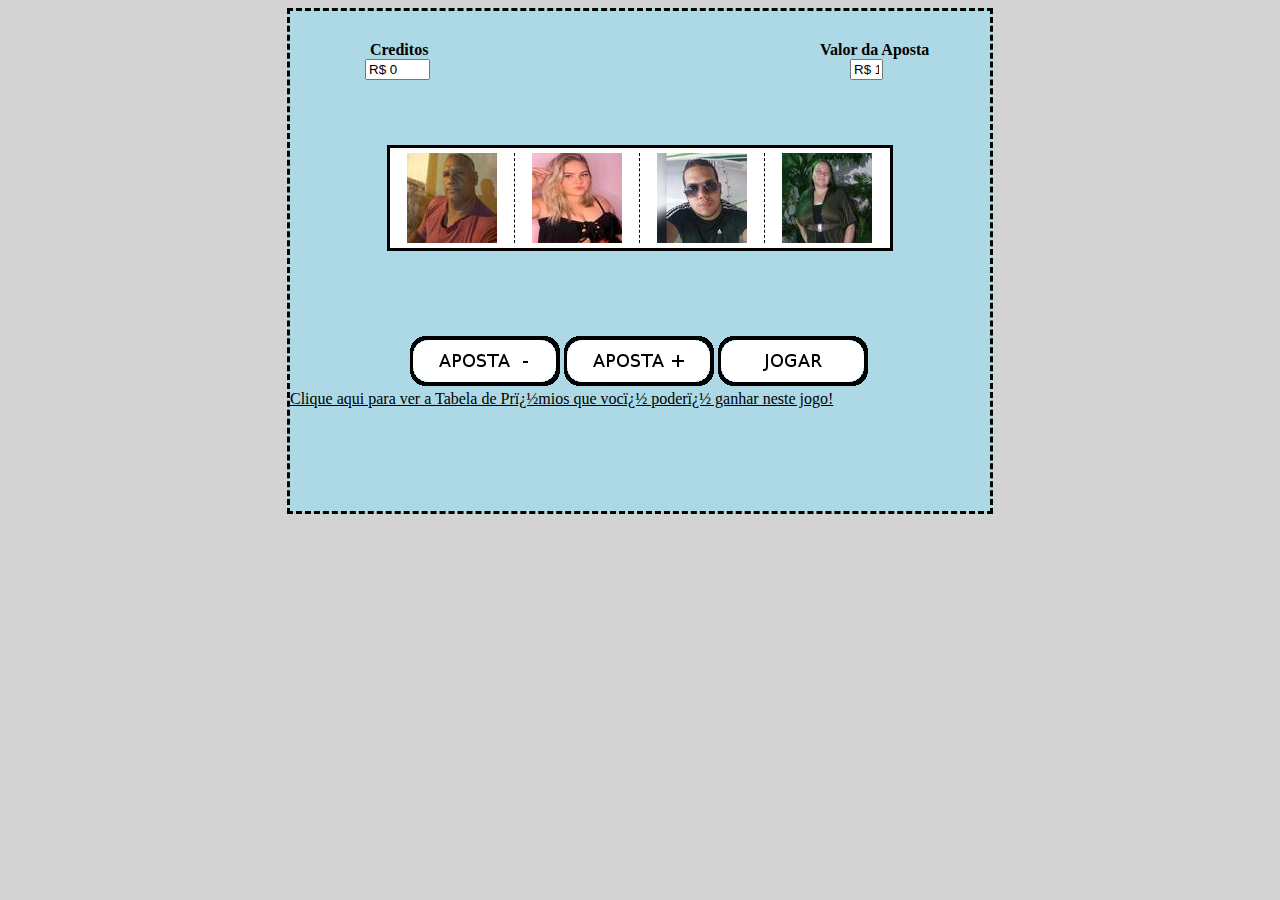
<file: index.html>
<?xml version="1.0" encoding="latin1"?>
<!DOCTYPE html PUBLIC "-//W3C//DTD XHTML 1.1//EN"
    "http://www.w3.org/TR/xhtml11/DTD/xhtml11.dtd">
<html version="-//W3C//DTD XHTML 1.1//EN"
      xmlns="http://www.w3.org/1999/xhtml" xml:lang="en"
      xmlns:xsi="http://www.w3.org/2001/XMLSchema-instance"
      xsi:schemaLocation="http://www.w3.org/1999/xhtml
                          http://www.w3.org/MarkUp/SCHEMA/xhtml11.xsd"
>

	<head>
		<meta http-equiv="content-type" content="text/html; charset=latin1" />
		<title>Caçaníquel Santiago</title>
		<link type="text/css" rel="stylesheet" href="style.css" />
		<script type="text/javascript">
			var credito = 0;
			var aux = 0;
			var aposta = 1;
			var nSort = 0;
			var slt1, slt2, slt3, slt4;
			
			function aleatorio(inferior,superior){ 
				numPossibilidades = superior - inferior; 
				aleat = Math.random() * numPossibilidades;
				aleat = Math.floor(aleat);
				return parseInt(inferior) + aleat;
			}
			
			function apostaMenos() {
				if (aposta > 1) {
					aposta--;
					document.getElementById('aposta').value = 'R$ ' + aposta;					
				}
			}
			
			function apostaMais() {
				if (aposta < 10) {
					aposta ++;
					document.getElementById('aposta').value = 'R$ ' + aposta;
				}
			}
			
			function verificaPremio() {
				//verifica se ganhou algum pr�mio
				
				//inicio dos pr�mios menores
				if (slt1 == 1 && slt2 == 2 && slt3 == 3 && slt4 == 4){
					aposta = parseInt(aposta);
					credito = credito + (aposta * 2);
					document.getElementById('credito').value = 'R$ ' + credito;
					window.alert("Parabéns, você ganhou um prêmio de R$ " + aposta * 2 + ".");
				}

				if (slt1 == 1 && slt2 == 2 && slt3 == 4 && slt4 == 3){
					aposta = parseInt(aposta);
					credito = credito + (aposta * 2);
					document.getElementById('credito').value = 'R$ ' + credito;
					window.alert("Parab�ns, voc� ganhou um pr�mio de R$ " + aposta * 2 + ".");
				}
				
				if (slt1 == 1 && slt2 == 3 && slt3 == 2 && slt4 == 4){
					aposta = parseInt(aposta);
					credito = credito + (aposta * 2);
					document.getElementById('credito').value = 'R$ ' + credito;
					window.alert("Parab�ns, voc� ganhou um pr�mio de R$ " + aposta * 2 + ".");
				}
				
				if (slt1 == 1 && slt2 == 3 && slt3 == 4 && slt4 == 2){
					aposta = parseInt(aposta);
					credito = credito + (aposta * 2);
					document.getElementById('credito').value = 'R$ ' + credito;
					window.alert("Parab�ns, voc� ganhou um pr�mio de R$ " + aposta * 2 + ".");
				}
				
				if (slt1 == 1 && slt2 == 4 && slt3 == 2 && slt4 == 3){
					aposta = parseInt(aposta);
					credito = credito + (aposta * 2);
					document.getElementById('credito').value = 'R$ ' + credito;
					window.alert("Parab�ns, voc� ganhou um pr�mio de R$ " + aposta * 2 + ".");
				}
				
				if (slt1 == 1 && slt2 == 4 && slt3 == 3 && slt4 == 2){
					aposta = parseInt(aposta);
					credito = credito + (aposta * 2);
					document.getElementById('credito').value = 'R$ ' + credito;
					window.alert("Parab�ns, voc� ganhou um pr�mio de R$ " + aposta * 2 + ".");
				}
				
				if (slt1 == 2 && slt2 == 1 && slt3 == 3 && slt4 == 4){
					aposta = parseInt(aposta);
					credito = credito + (aposta * 2);
					document.getElementById('credito').value = 'R$ ' + credito;
					window.alert("Parab�ns, voc� ganhou um pr�mio de R$ " + aposta * 2 + ".");
				}

				if (slt1 == 2 && slt2 == 1 && slt3 == 4 && slt4 == 3){
					aposta = parseInt(aposta);
					credito = credito + (aposta * 2);
					document.getElementById('credito').value = 'R$ ' + credito;
					window.alert("Parab�ns, voc� ganhou um pr�mio de R$ " + aposta * 2 + ".");
				}
				
				if (slt1 == 2 && slt2 == 3 && slt3 == 1 && slt4 == 4){
					aposta = parseInt(aposta);
					credito = credito + (aposta * 2);
					document.getElementById('credito').value = 'R$ ' + credito;
					window.alert("Parab�ns, voc� ganhou um pr�mio de R$ " + aposta * 2 + ".");
				}
				
				if (slt1 == 2 && slt2 == 3 && slt3 == 4 && slt4 == 1){
					aposta = parseInt(aposta);
					credito = credito + (aposta * 2);
					document.getElementById('credito').value = 'R$ ' + credito;
					window.alert("Parab�ns, voc� ganhou um pr�mio de R$ " + aposta * 2 + ".");
				}
				
				if (slt1 == 2 && slt2 == 4 && slt3 == 1 && slt4 == 3){
					aposta = parseInt(aposta);
					credito = credito + (aposta * 2);
					document.getElementById('credito').value = 'R$ ' + credito;
					window.alert("Parab�ns, voc� ganhou um pr�mio de R$ " + aposta * 2 + ".");
				}
				
				if (slt1 == 2 && slt2 == 4 && slt3 == 3 && slt4 == 1){
					aposta = parseInt(aposta);
					credito = credito + (aposta * 2);
					document.getElementById('credito').value = 'R$ ' + credito;
					window.alert("Parab�ns, voc� ganhou um pr�mio de R$ " + aposta * 2 + ".");
				}
					
				if (slt1 == 3 && slt2 == 2 && slt3 == 1 && slt4 == 4){
					aposta = parseInt(aposta);
					credito = credito + (aposta * 2);
					document.getElementById('credito').value = 'R$ ' + credito;
					window.alert("Parab�ns, voc� ganhou um pr�mio de R$ " + aposta * 2 + ".");
				}

				if (slt1 == 3 && slt2 == 2 && slt3 == 4 && slt4 == 1){
					aposta = parseInt(aposta);
					credito = credito + (aposta * 2);
					document.getElementById('credito').value = 'R$ ' + credito;
					window.alert("Parab�ns, voc� ganhou um pr�mio de R$ " + aposta * 2 + ".");
				}
				
				if (slt1 == 3 && slt2 == 1 && slt3 == 2 && slt4 == 4){
					aposta = parseInt(aposta);
					credito = credito + (aposta * 2);
					document.getElementById('credito').value = 'R$ ' + credito;
					window.alert("Parab�ns, voc� ganhou um pr�mio de R$ " + aposta * 2 + ".");
				}
				
				if (slt1 == 3 && slt2 == 1 && slt3 == 4 && slt4 == 2){
					aposta = parseInt(aposta);
					credito = credito + (aposta * 2);
					document.getElementById('credito').value = 'R$ ' + credito;
					window.alert("Parab�ns, voc� ganhou um pr�mio de R$ " + aposta * 2 + ".");
				}
				
				if (slt1 == 3 && slt2 == 4 && slt3 == 2 && slt4 == 1){
					aposta = parseInt(aposta);
					credito = credito + (aposta * 2);
					document.getElementById('credito').value = 'R$ ' + credito;
					window.alert("Parab�ns, voc� ganhou um pr�mio de R$ " + aposta * 2 + ".");
				}
				
				if (slt1 == 3 && slt2 == 4 && slt3 == 1 && slt4 == 2){
					aposta = parseInt(aposta);
					credito = credito + (aposta * 2);
					document.getElementById('credito').value = 'R$ ' + credito;
					window.alert("Parab�ns, voc� ganhou um pr�mio de R$ " + aposta * 2 + ".");
				}

				if (slt1 == 4 && slt2 == 2 && slt3 == 3 && slt4 == 1){
					aposta = parseInt(aposta);
					credito = credito + (aposta * 2);
					document.getElementById('credito').value = 'R$ ' + credito;
					window.alert("Parab�ns, voc� ganhou um pr�mio de R$ " + aposta * 2 + ".");
				}

				if (slt1 == 4 && slt2 == 2 && slt3 == 1 && slt4 == 3){
					aposta = parseInt(aposta);
					credito = credito + (aposta * 2);
					document.getElementById('credito').value = 'R$ ' + credito;
					window.alert("Parab�ns, voc� ganhou um pr�mio de R$ " + aposta * 2 + ".");
				}
				
				if (slt1 == 4 && slt2 == 3 && slt3 == 2 && slt4 == 1){
					aposta = parseInt(aposta);
					credito = credito + (aposta * 2);
					document.getElementById('credito').value = 'R$ ' + credito;
					window.alert("Parab�ns, voc� ganhou um pr�mio de R$ " + aposta * 2 + ".");
				}
				
				if (slt1 == 4 && slt2 == 3 && slt3 == 1 && slt4 == 2){
					aposta = parseInt(aposta);
					credito = credito + (aposta * 2);
					document.getElementById('credito').value = 'R$ ' + credito;
					window.alert("Parab�ns, voc� ganhou um pr�mio de R$ " + aposta * 2 + ".");
				}
				
				if (slt1 == 4 && slt2 == 1 && slt3 == 2 && slt4 == 3){
					aposta = parseInt(aposta);
					credito = credito + (aposta * 2);
					document.getElementById('credito').value = 'R$ ' + credito;
					window.alert("Parab�ns, voc� ganhou um pr�mio de R$ " + aposta * 2 + ".");
				}
				
				if (slt1 == 4 && slt2 == 1 && slt3 == 3 && slt4 == 2){
					aposta = parseInt(aposta);
					credito = credito + (aposta * 2);
					document.getElementById('credito').value = 'R$ ' + credito;
					window.alert("Parab�ns, voc� ganhou um pr�mio de R$ " + aposta * 2 + ".");
				}
				//fim dos pr�mios menores
				
				//inicio dos premios maiores
				if (slt1 == 1 && slt2 == 1 && slt3 == 1 && slt4 == 1){
					aposta = parseInt(aposta);
					credito = credito + (aposta * 5);
					document.getElementById('credito').value = 'R$ ' + credito;
					window.alert("Parab�ns, voc� ganhou um pr�mio de R$ " + aposta * 5 + ".");
				}
				
				if (slt1 == 2 && slt2 == 2 && slt3 == 2 && slt4 == 2){
					aposta = parseInt(aposta);
					credito = credito + (aposta * 10);
					document.getElementById('credito').value = 'R$ ' + credito;
					window.alert("Parab�ns, voc� ganhou um pr�mio de R$ " + aposta * 10 + ".");
				}
				
				if (slt1 == 3 && slt2 == 3 && slt3 == 3 && slt4 == 3){
					aposta = parseInt(aposta);
					credito = credito + (aposta * 20);
					document.getElementById('credito').value = 'R$ ' + credito;
					window.alert("Parab�ns, voc� ganhou um pr�mio de R$ " + aposta * 20 + ".");
				}
				
				if (slt1 == 4 && slt2 == 4 && slt3 == 4 && slt4 == 4){
					aposta = parseInt(aposta);
					credito = credito + (aposta * 50);
					document.getElementById('credito').value = 'R$ ' + credito;
					window.alert("Parab�ns, voc� ganhou um pr�mio de R$ " + aposta * 50 + ".");
				}
				//fim dos pr�mios maiores
			}
			
			function jogar() {
				if (credito < 1 || credito < aposta) {
					aux = window.prompt("Coloque mais creditos, digite a quantidade em R$:","1");
					aux = parseInt(aux);
					credito = parseInt(credito);
					credito = credito + aux;
					document.getElementById('credito').value = 'R$ ' + credito
				}
				else {
					if(credito > 0 && credito >= aposta){
						credito = credito - aposta;
						document.getElementById('credito').value = 'R$ ' + credito;
						document.getElementById('escud1').src = 'img/roleta.gif';
						document.getElementById('escud2').src = 'img/roleta.gif';
						document.getElementById('escud3').src = 'img/roleta.gif';
						document.getElementById('escud4').src = 'img/roleta.gif';
						
						//processamento do slot1
						nSort = aleatorio(1,5);
						switch (nSort) {
							case 1:
							cont=setTimeout("document.getElementById('escud1').src = 'img/botafogo.png'", 4000);
							slt1 = 1;
							break;
							case 2:
							cont=setTimeout("document.getElementById('escud1').src = 'img/flamengo.png'", 4000);
							slt1 = 2;
							break;
							case 3:
							cont=setTimeout("document.getElementById('escud1').src = 'img/fluminense.png'", 4000);
							slt1 = 3;
							break;
							case 4:
							cont=setTimeout("document.getElementById('escud1').src = 'img/vasco.png'", 4000);
							slt1 = 4;
							break;
						}
						
						//processamento do slot2
						nSort = aleatorio(1,5);
						switch (nSort) {
							case 1:
							cont=setTimeout("document.getElementById('escud2').src = 'img/botafogo.png'", 6000);
							slt2 = 1;
							break;
							case 2:
							cont=setTimeout("document.getElementById('escud2').src = 'img/flamengo.png'", 6000);
							slt2 = 2;
							break;
							case 3:
							cont=setTimeout("document.getElementById('escud2').src = 'img/fluminense.png'", 6000);
							slt2 = 3;
							break;
							case 4:
							cont=setTimeout("document.getElementById('escud2').src = 'img/vasco.png'", 6000);
							slt2 = 4;
							break;
						}
						
						//processamento do slot3
						nSort = aleatorio(1,5);
						switch (nSort) {
							case 1:
							cont=setTimeout("document.getElementById('escud3').src = 'img/botafogo.png'", 7000);
							slt3 = 1;
							break;
							case 2:
							cont=setTimeout("document.getElementById('escud3').src = 'img/flamengo.png'", 7000);
							slt3 = 2;
							break;
							case 3:
							cont=setTimeout("document.getElementById('escud3').src = 'img/fluminense.png'", 7000);
							slt3 = 3;
							break;
							case 4:
							cont=setTimeout("document.getElementById('escud3').src = 'img/vasco.png'", 7000);
							slt3 = 4;
							break;
						}
						
						//processamento do slot4
						nSort = aleatorio(1,5);
						switch (nSort) {
							case 1:
							cont=setTimeout("document.getElementById('escud4').src = 'img/botafogo.png'", 8000);
							slt4 = 1;
							break;
							case 2:
							cont=setTimeout("document.getElementById('escud4').src = 'img/flamengo.png'", 8000);
							slt4 = 2;
							break;
							case 3:
							cont=setTimeout("document.getElementById('escud4').src = 'img/fluminense.png'", 8000);
							slt4 = 3;
							break;
							case 4:
							cont=setTimeout("document.getElementById('escud4').src = 'img/vasco.png'", 8000);
							slt4 = 4;
							break;
						}
						cont=setTimeout("verificaPremio()", 9000);
					}
				}
			}
		</script>
	</head>
	
	<body>
	
		<div id = "corpo">
		
			<div id = "creditos_txt">
				Creditos
			</div>
			
			<div id = "creditos">
				<form>
					<input id = "credito" type = "text" size = "5" value = "R$ 0" readonly />
				</form>
			</div>
			
			<div id = "valor_txt">
				Valor da Aposta
			</div>
			
			<div id = "valor">
				<form>
					<input id = "aposta" type = "text" size = "1" value = "R$ 1" readonly />
				</form>
			</div>
			
			<div id = "tela">
				<div id = "slot1">
					<img id = "escud1" src = "img/botafogo.png" />
				</div>
				<div id = "slot2">
					<img id = "escud2" src = "img/flamengo.png" />
				</div>
				<div id = "slot3">
					<img id = "escud3" src = "img/fluminense.png" />
				</div>
				<div id = "slot4">
					<img id = "escud4" src = "img/vasco.png" />
				</div>
			</div>
			
			<div id = "botoes">
				<img src = "img/apostamenos.gif" onMouseDown="this.src='img/apostamenos_p.gif';" onMouseUp="this.src='img/apostamenos.gif';" onclick = "apostaMenos();" />
				<img src = "img/apostamais.gif" onMouseDown="this.src='img/apostamais_p.gif';" onMouseUp="this.src='img/apostamais.gif';" onclick = "apostaMais();"/>
				<img src = "img/jogar.gif" onMouseDown="this.src='img/jogar_p.gif';" onMouseUp="this.src='img/jogar.gif';" onclick = "jogar();"/>
			</div>
			
			<div id = "rodap�">
				<a href = "tabela.html" target='_blank'>Clique aqui para ver a Tabela de Pr�mios que voc� poder� ganhar neste jogo!</a>
			</div>
		
		</div>
	
	</body>

</html>
</file>
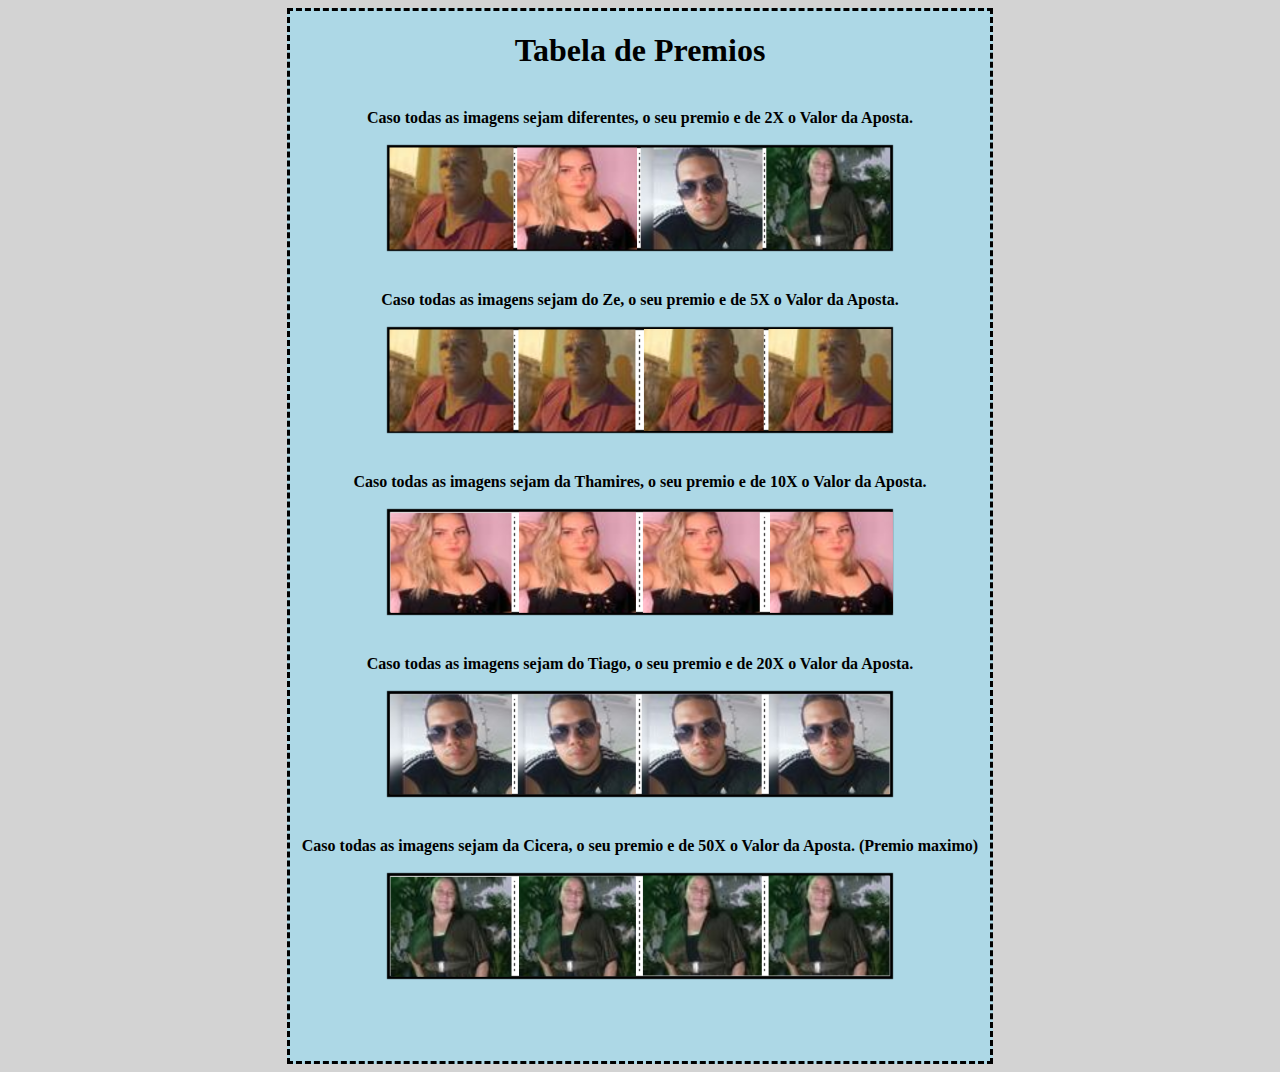
<file: tabela.html>
<?xml version="1.0" encoding="latin1"?>
<!DOCTYPE html PUBLIC "-//W3C//DTD XHTML 1.1//EN"
    "http://www.w3.org/TR/xhtml11/DTD/xhtml11.dtd">
<html version="-//W3C//DTD XHTML 1.1//EN"
      xmlns="http://www.w3.org/1999/xhtml" xml:lang="en"
      xmlns:xsi="http://www.w3.org/2001/XMLSchema-instance"
      xsi:schemaLocation="http://www.w3.org/1999/xhtml
                          http://www.w3.org/MarkUp/SCHEMA/xhtml11.xsd"
>

	<head>
		<meta http-equiv="content-type" content="text/html; charset=latin1" />
		<title>BETSANTIAGO</title>
		<link type="text/css" rel="stylesheet" href="style.css" />
	</head>
	
	<body>
	
		<div id = "corpo2">
			<h1>Tabela de Premios</h1>
			
			<div id = "tabela">
				<br>Caso todas as imagens sejam diferentes, o seu premio e de 2X o Valor da Aposta.</br>
				<p><img src = "img/premio1.png" /></p>
				<br>Caso todas as imagens sejam do Ze, o seu premio e de 5X o Valor da Aposta.</br>
				<p><img src = "img/premio2.png" /></p>
				<br>Caso todas as imagens sejam da Thamires, o seu premio e de 10X o Valor da Aposta.</br>
				<p><img src = "img/premio3.png" /></p>
				<br>Caso todas as imagens sejam do Tiago, o seu premio e de 20X o Valor da Aposta.</br>
				<p><img src = "img/premio4.png" /></p>
				<br>Caso todas as imagens sejam da Cicera, o seu premio e de 50X o Valor da Aposta. (Premio maximo)</br>
				<p><img src = "img/premio5.png" /></p>
			</div>
		</div>
	
	</body>

</html>
</file>
<file: style.css>
body {
	background-color: lightgray;
}

h1 {
	text-align: center;
}

a {
	color: #000000;
}

a:hover {
	color: #000000;
}

#corpo {
	margin-left: auto;
	margin-right: auto;
	width: 700px;
	height: 500px;
	background-color: lightblue;
	border: medium dashed black;
}

#corpo2 {
	margin-left: auto;
	margin-right: auto;
	width: 700px;
	height: 1050px;
	background-color: lightblue;
	border: medium dashed black;
}



#tela {
	margin-left: auto;
	margin-right: auto;
	margin-top: 65px;
	width: 500px;
	height: 100px;
	background-color: white;
	border: medium solid black;
}

#botoes {
	margin-left: auto;
	margin-right: auto;
	margin-top: 85px;
	width: 460px;
}

#creditos_txt {
	margin-left: 80px;
	margin-top: 30px;
	font-weight: bold;
	float: left;
}

#creditos {
	clear: left;
	margin-left: 75px;
	float: left;
}

#valor_txt {
	margin-left: 530px;
	margin-top: 30px;
	font-weight: bold;
}

#valor {
	margin-left: 560px;
}

#slot1 {
	margin-top: 5px;
	padding-left: 17px;
	padding-right: 17px;
	float: left;
	border-right: thin dashed black;
	width: 90px;
	height: 90px;
	vertical-align: middle;
}

#slot2 {
	margin-top: 5px;
	padding-left: 17px;
	padding-right: 17px;
	float: left;
	border-right: thin dashed black;
	width: 90px;
	height: 90px;
	vertical-align: middle;
}

#slot3 {
	margin-top: 5px;
	padding-left: 17px;
	padding-right: 17px;
	float: left;
	border-right: thin dashed black;
	width: 90px;
	height: 90px;
	vertical-align: middle;
}

#slot4 {
	margin-top: 5px;
	padding-left: 17px;
	padding-right: 17px;
	float: left;
	width: 90px;
	height: 90px;
	vertical-align: middle;
}

#rodap� {
	margin-left: 113px
}

#tabela {
	margin-left: auto;
	margin-right: auto;
	text-align: center;
	font-weight: bold;
}
</file>
